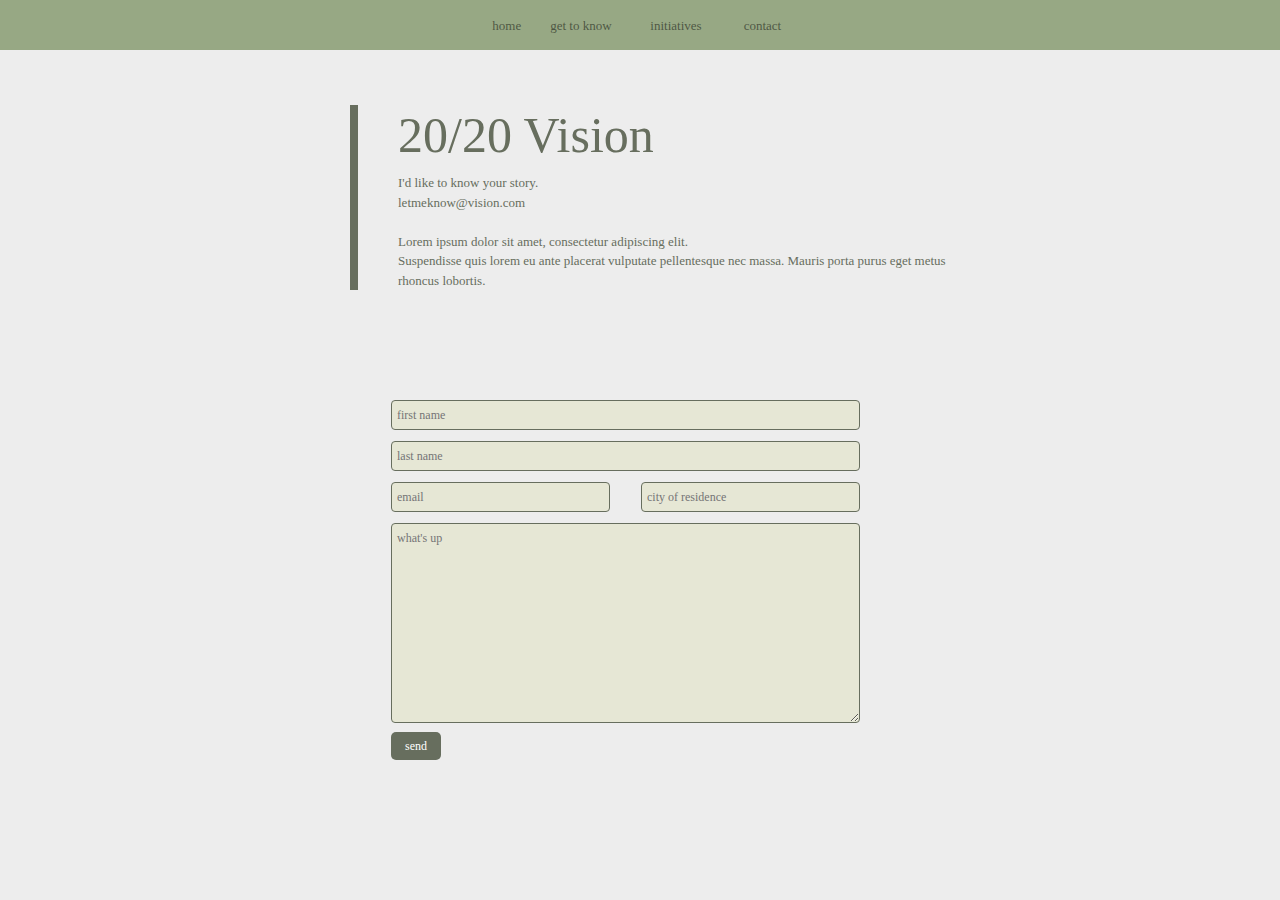
<file: contact.html>
<!DOCTYPE html>
<html>
<head>
	<title></title>
	<link rel="stylesheet" type="text/css" href="styles-css/styles.css">
	  <meta charset="utf-8">
	  <meta name="viewport" content="width=device-width, initial-scale=1">
	  <link rel="stylesheet" href="https://maxcdn.bootstrapcdn.com/bootstrap/4.4.1/css/bootstrap.min.css">
	  <script src="https://ajax.googleapis.com/ajax/libs/jquery/3.4.1/jquery.min.js"></script>
	  <script src="https://cdnjs.cloudflare.com/ajax/libs/popper.js/1.16.0/umd/popper.min.js"></script>
	  <script src="https://maxcdn.bootstrapcdn.com/bootstrap/4.4.1/js/bootstrap.min.js"></script>
</head>
<body id="background02">
	<!--navigation bar-->
	<nav class="navbar navbar-expand-sm navbar-light navbar-h headerColor">
	  <ul class="navbar-nav" style="margin: auto;">
	    <li class="nav-item">
	      <a class="nav-link" href="index.html"><p class="navstyles">home&nbsp&nbsp&nbsp&nbsp</p></a>
	    </li>
	    <li class="nav-item">
	      <a class="nav-link" href="about.html"><p class="navstyles">get to know&nbsp&nbsp&nbsp&nbsp</p></a>
	    </li>
	    <li class="nav-item">
	      <a class="nav-link" href="initiatives.html"><p class="navstyles">&nbsp&nbsp&nbspinitiatives&nbsp&nbsp&nbsp&nbsp</p></a>
	    </li>
	    <li class="nav-item">
	      <a class="nav-link" href="contact.html"><p class="navstyles">&nbsp&nbsp&nbsp&nbspcontact&nbsp&nbsp</p></a>
	    </li>
	  </ul>
	</nav>

	<div class="p3container">
		<h1>20/20 Vision</h1>
	  	<p>I'd like to know your story. <br>letmeknow@vision.com<br><br>Lorem ipsum dolor sit amet, consectetur adipiscing elit. <br> Suspendisse quis lorem eu ante placerat vulputate pellentesque nec massa. Mauris porta purus eget metus rhoncus lobortis.</p>
	</div>

	<div class="p3write">
		<table>
			<tr>
				<td>
					<input type="text" placeholder="first name">
				</td>
			</tr>
			<tr>
				<td>
					<input type="text" placeholder="last name">
				</td>
			</tr>
		</table>
		<table>
			<tr>
				<td>
					<input type="text" placeholder="email">
				</td>
				<td>
					<input type="text" placeholder="city of residence">
				</td>
			</tr>	
		</table>
		<table>		
			<tr>
				<td>
					<textarea placeholder="what's up" style="height:200px"></textarea>
				</td>
			</tr>
			<tr>
				<td><input type="submit" value="send"></td>
			</tr>	
		</table>
	</div>

 	<div class="sectionsm"></div>

</body>
</html>
</file>
<file: styles-css/styles.css>
body#background00 {
  background-color: #ededed;
  background-image: url(https://i.imgur.com/qVHGAZ2.jpg);
  background-repeat: no-repeat;
  background-size: 100%;
}
body#background00 h1 {
  font-family: brandon grotesque;
  font-size: 30px;
  text-align: center;
}

body#background01 {
  background-color: #ededed;
  background-image: url(https://i.imgur.com/avUW5dl.jpg);
  background-repeat: no-repeat;
  background-size: 100%;
}

body#background02, body#background03 {
  background-color: #ededed;
  background-image: url(https://i.imgur.com/uPoCLOz.jpg);
  background-repeat: no-repeat;
  background-size: 100%;
}

table#t01 {
  margin-left: auto;
  margin-right: auto;
  text-align: center;
  height: 300px;
  width: 1000px;
  table-layout: fixed;
}

table#t02 {
  margin-top: 25%;
  margin-left: auto;
  margin-right: auto;
  text-align: justify;
}

table#t03 {
  margin-left: auto;
  margin-right: auto;
  border-bottom-style: solid;
  border-width: 9px;
  width: 300px;
  height: 60px;
  border-color: #676e5e;
}

td#d01 {
  background-color: #dc8d6c;
  border: 60px solid #ededed;
}

td#d02 {
  background-color: #97a884;
  border: 60px solid #ededed;
}

td#d03 {
  background-color: #e7c794;
  border: 60px solid #ededed;
}

ul {
  margin: auto;
}

.navbarcustom {
  width: 600px;
  height: 50px;
  margin-top: 20%;
  margin-left: 43%;
  margin-right: 5%;
}
.navbarcustom p {
  text-align: center;
  font-size: 13px;
}

.headerColor {
  background-color: #97a884;
  height: 50px;
}

.navstyles {
  font-family: brandon grotesque;
  font-size: 13px;
}

.homefiller {
  margin-top: 10px;
  margin-left: 54%;
  margin-right: 5%;
  margin-bottom: 10%;
}
.homefiller h2 {
  font-family: contento script;
  font-size: 40px;
  color: white;
}
.homefiller p {
  font-family: brandon grotesque;
  font-size: 13px;
  color: white;
}

.textarea {
  margin-left: 20%;
  margin-right: 20%;
}
.textarea p {
  font-family: brandon grotesque;
  font-size: 13px;
  color: black;
  text-align: justify;
}

.subheading {
  font-family: brandon grotesque;
}
.subheading h1 {
  font-size: 18px;
  font-weight: bolder;
  color: #676e5e;
  text-align: center;
}

.transbox {
  width: 700px;
  height: 325px;
  background-color: #cdd6a9;
}
.transbox h1 {
  padding-top: 3%;
  font-size: 45px;
  font-family: contento script;
  text-align: center;
}
.transbox p {
  font-size: 12px;
  font-family: brandon grotesque;
  line-height: 1.4;
  margin-left: 5%;
  margin-right: 5%;
}

.captionleft p {
  margin-top: 8%;
  margin-left: 40%;
  font-size: 15px;
  font-family: brandon grotesque;
  text-align: justify;
}
.captionleft p i {
  color: #676e5e;
}

.captionright p {
  margin-top: 8%;
  margin-right: 40%;
  font-size: 15px;
  font-family: brandon grotesque;
  text-align: justify;
}
.captionright p i {
  color: #676e5e;
}

.center, .editimage {
  display: block;
  margin-left: auto;
  margin-right: auto;
}

.right {
  display: block;
  margin-left: auto;
  margin-right: 0;
}

.left {
  display: block;
  margin-left: 0;
  margin-right: auto;
}

.editimage {
  margin-top: 20%;
}

.p2header {
  padding-top: 3%;
}
.p2header p {
  text-align: center;
  font-family: brandon grotesque;
  font-size: 13px;
}

.p3container {
  border-left-color: #676e5e;
  border-left-style: solid;
  border-left-width: 8px;
  width: 600px;
  margin-left: 350px;
  margin-right: auto;
  margin-top: 55px;
}
.p3container h1 {
  font-family: contento script;
  font-size: 50px;
  color: #676e5e;
  text-align: left;
  padding-left: 40px;
}
.p3container p {
  font-family: brandon grotesque;
  font-size: 13px;
  color: #676e5e;
  padding-left: 40px;
}

.p3write {
  margin-top: 100px;
}
.p3write table {
  width: 500px;
  margin-left: auto;
  margin-right: auto;
}
.p3write table tr td {
  width: 50%;
  padding-right: 30px;
  /* When moving the mouse over the submit button, add a darker green color */
}
.p3write table tr td p {
  font-family: brandon grotesque;
  font-size: 14px;
  text-align: right;
  color: #676e5e;
}
.p3write table tr td input[type=text], .p3write table tr td select, .p3write table tr td textarea {
  background-color: #e6e7d5;
  width: 100%;
  font-family: brandon grotesque;
  font-size: 12px;
  padding: 5px;
  border: 1px solid #676e5e;
  border-radius: 4px;
  box-sizing: border-box;
  margin-top: 9px;
}
.p3write table tr td input[type=submit] {
  background-color: #676e5e;
  font-family: brandon grotesque;
  font-size: 12px;
  color: white;
  padding: 5px;
  width: 50px;
  border: none;
  border-radius: 5px;
  cursor: pointer;
}
.p3write table tr td input[type=submit]:hover {
  background-color: #e6e7d5;
}

.hypertext {
  font-family: brandon grotesque;
  font-size: 14px;
}

.hypertext:link {
  color: black;
}

.hypertext:visited {
  color: black;
}

.hypertext:hover {
  color: white;
  text-decoration: none;
}

.hypertext:active {
  color: black;
}

.section {
  margin-top: 15%;
}

.sectionsm {
  margin-top: 5%;
}

@media only screen and (max-width: 800px) {
  body#background01 {
    background-image: url(https://i.imgur.com/lAyxyzB.jpg);
    background-repeat: no-repeat;
    background-size: 200%;
  }

  table#t01 {
    width: 500px;
    height: 175px;
  }

  td#d01 {
    border: 20px solid #ededed;
  }

  td#d02 {
    border: 20px solid #ededed;
  }

  td#d03 {
    border: 20px solid #ededed;
  }

  .navbarcustom {
    margin-top: 5%;
    margin-left: auto;
    margin-right: auto;
  }

  .homefiller {
    margin-top: 3%;
  }
  .homefiller h2 {
    font-size: 30px;
  }
  .homefiller p {
    font-size: 11px;
    margin-top: 11%;
    line-height: 1;
  }

  table#t02 {
    width: 350px;
    margin-top: 18%;
  }
  table#t02 td img {
    display: none;
  }

  .transbox {
    width: 350px;
    height: 430px;
    margin-left: 25%;
  }

  .p3container {
    margin-left: 150px;
    margin-top: 55px;
    width: 400px;
  }
  .p3container h1 {
    font-size: 30px;
  }
}

/*# sourceMappingURL=styles.css.map */
</file>
